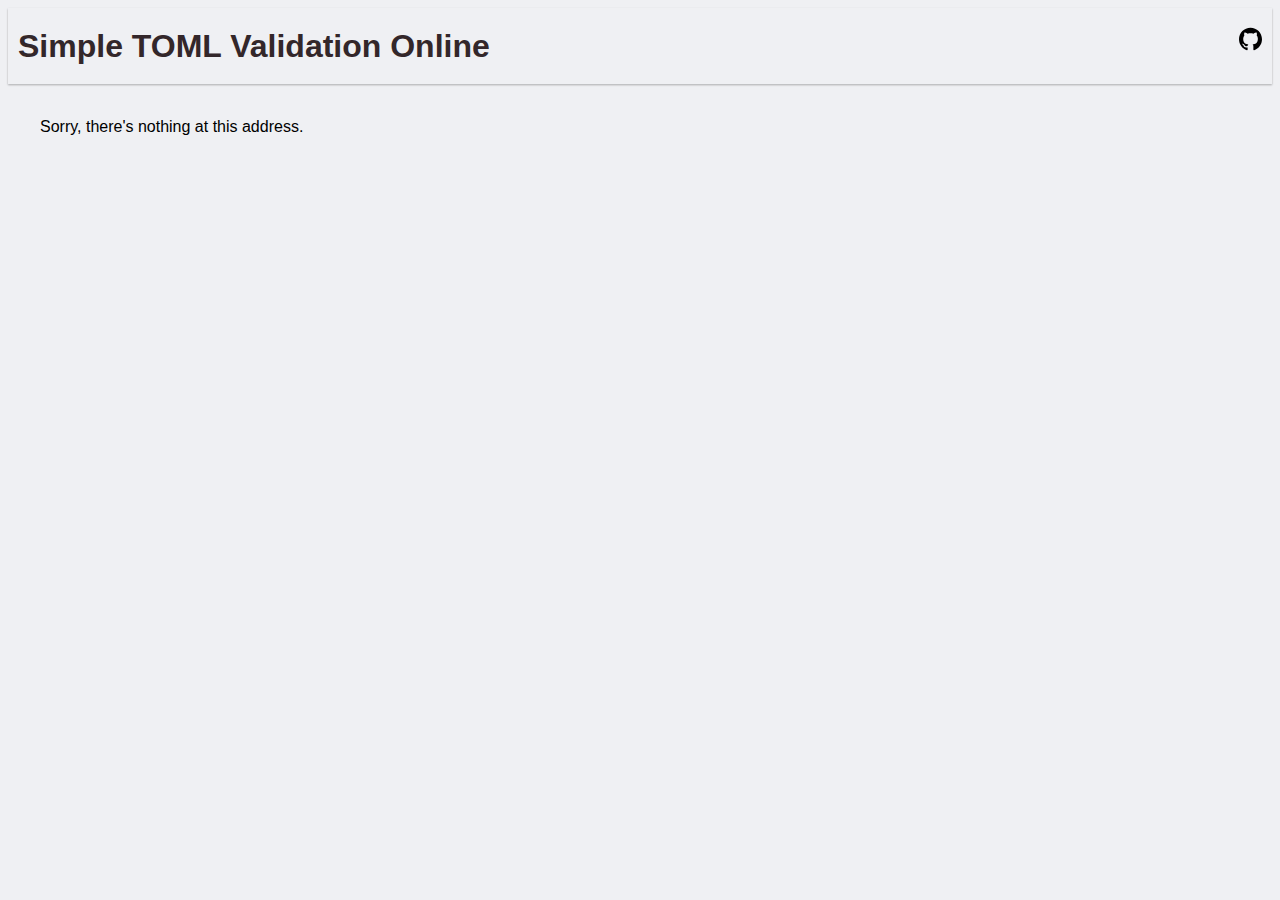
<file: SimpleTomlValidation/wwwroot/index.html>
<!DOCTYPE html>
<html lang="en">

<head>
    <meta charset="utf-8" />
    <meta name="viewport" content="width=device-width, initial-scale=1.0" />
    <title>SimpleTomlValidation</title>
    <base href="/" />
    <link rel="stylesheet" href="css/app.css" />
    <link rel="icon" type="image/png" href="favicon.png" />
    <link href="SimpleTomlValidation.styles.css" rel="stylesheet" />
    <link href="manifest.webmanifest" rel="manifest" />
</head>

<body>
    <div id="app">
        <svg class="loading-progress">
            <circle r="40%" cx="50%" cy="50%" />
            <circle r="40%" cx="50%" cy="50%" />
        </svg>
        <div class="loading-progress-text"></div>
    </div>

    <div id="blazor-error-ui">
        An unhandled error has occurred.
        <a href="." class="reload">Reload</a>
        <span class="dismiss">🗙</span>
    </div>

    <script src="_content/BlazorMonaco/jsInterop.js"></script>
    <script src="_content/BlazorMonaco/lib/monaco-editor/min/vs/loader.js"></script>
    <script src="_content/BlazorMonaco/lib/monaco-editor/min/vs/editor/editor.main.js"></script>
    <script src="_framework/blazor.webassembly.js"></script>
    <script>navigator.serviceWorker.register('service-worker.js');</script>
</body>

</html>
</file>
<file: SimpleTomlValidation/wwwroot/css/app.css>
html, body {
    font-family: 'Helvetica Neue', Helvetica, Arial, sans-serif;
    background-color: #eff0f3;
    height: 90%;
}

h1:focus {
    outline: none;
}

a, .btn-link {
    color: #0071c1;
}

.btn-primary {
    color: #fff;
    background-color: #1b6ec2;
    border-color: #1861ac;
}

.btn:focus, .btn:active:focus, .btn-link.nav-link:focus, .form-control:focus, .form-check-input:focus {
  box-shadow: 0 0 0 0.1rem white, 0 0 0 0.25rem #258cfb;
}

.content {
    padding-top: 1.1rem;
}

.valid.modified:not([type=checkbox]) {
    outline: 1px solid #26b050;
}

.invalid {
    outline: 1px solid red;
}

.validation-message {
    color: red;
}

#blazor-error-ui {
    color-scheme: light only;
    background: lightyellow;
    bottom: 0;
    box-shadow: 0 -1px 2px rgba(0, 0, 0, 0.2);
    box-sizing: border-box;
    display: none;
    left: 0;
    padding: 0.6rem 1.25rem 0.7rem 1.25rem;
    position: fixed;
    width: 100%;
    z-index: 1000;
}

    #blazor-error-ui .dismiss {
        cursor: pointer;
        position: absolute;
        right: 0.75rem;
        top: 0.5rem;
    }

.blazor-error-boundary {
    background: url([data-uri]) no-repeat 1rem/1.8rem, #b32121;
    padding: 1rem 1rem 1rem 3.7rem;
    color: white;
}

    .blazor-error-boundary::after {
        content: "An error has occurred."
    }

.loading-progress {
    position: relative;
    display: block;
    width: 8rem;
    height: 8rem;
    margin: 20vh auto 1rem auto;
}

    .loading-progress circle {
        fill: none;
        stroke: #e0e0e0;
        stroke-width: 0.6rem;
        transform-origin: 50% 50%;
        transform: rotate(-90deg);
    }

        .loading-progress circle:last-child {
            stroke: #1b6ec2;
            stroke-dasharray: calc(3.141 * var(--blazor-load-percentage, 0%) * 0.8), 500%;
            transition: stroke-dasharray 0.05s ease-in-out;
        }

.loading-progress-text {
    position: absolute;
    text-align: center;
    font-weight: bold;
    inset: calc(20vh + 3.25rem) 0 auto 0.2rem;
}

    .loading-progress-text:after {
        content: var(--blazor-load-percentage-text, "Loading");
    }

code {
    color: #c02d76;
}

.form-floating > .form-control-plaintext::placeholder, .form-floating > .form-control::placeholder {
    color: var(--bs-secondary-color);
    text-align: end;
}

.form-floating > .form-control-plaintext:focus::placeholder, .form-floating > .form-control:focus::placeholder {
    text-align: start;
}

.monaco-editor-container {
    height: 500px;
    border: 1px solid gray;
    position: relative;
    background: #f25f4c;
}

.decorationContentClass {
    background: #f25f4c;
}

.decorationGlyphMarginClass {
    background: #f25f4c;
}

.options {
    display: flex;
    padding: 5px;
}

    .options > div {
        padding: 5px;
    }

        .options > div:last-of-type {
            margin-left: auto;
        }

.theme {
    display: flex;
    flex-direction: column;
}

.form-select-sm {
    padding-top: .25rem;
    padding-bottom: .25rem;
    padding-left: .5rem;
    font-size: 0.875rem;
    border-radius: .10rem;
}
</file>
